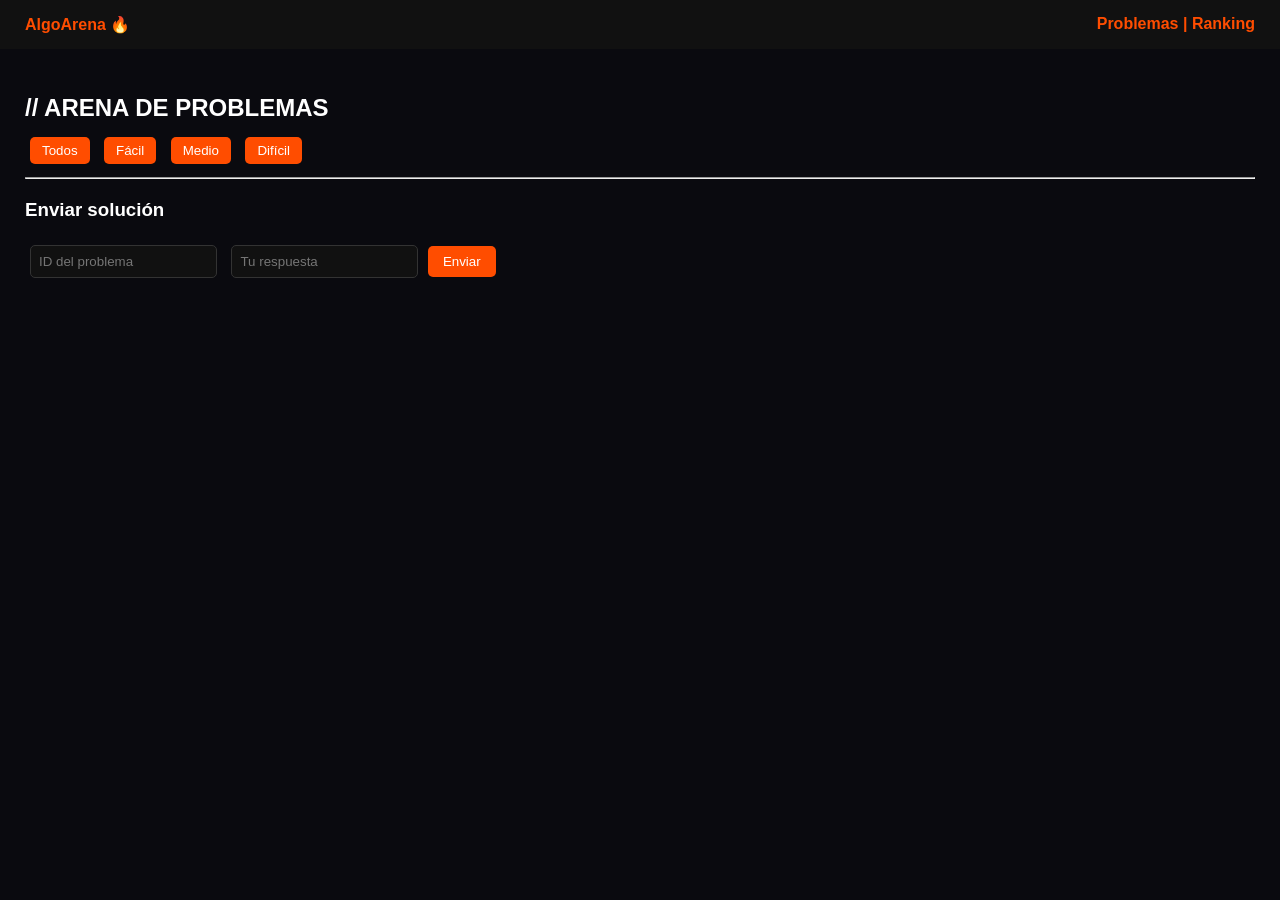
<file: index_pro.html>
<!DOCTYPE html>
<html lang="es">
<head>
<meta charset="UTF-8">
<title>AlgoArena PRO</title>

<style>
body {
  background: #0a0a0f;
  color: #fff;
  font-family: Arial;
  margin: 0;
}

/* NAV */
nav {
  background: #111;
  padding: 15px 25px;
  color: #ff4d00;
  font-weight: bold;
  display: flex;
  justify-content: space-between;
}

/* CONTENIDO */
.container {
  padding: 25px;
}

/* TITULO */
h2 {
  margin-bottom: 10px;
}

/* FILTROS */
.filtros button {
  margin: 5px;
  background: #ff4d00;
  border: none;
  padding: 6px 12px;
  color: white;
  border-radius: 5px;
  cursor: pointer;
}

/* CARDS */
.card {
  background: #16161f;
  border: 1px solid #333;
  border-radius: 8px;
  padding: 15px;
  margin-bottom: 10px;
  cursor: pointer;
  transition: 0.2s;
}

.card:hover {
  background: #1e1e2a;
}

/* BADGES */
.badge {
  font-size: 12px;
  padding: 3px 8px;
  border-radius: 20px;
  margin-right: 5px;
}

.facil { background: rgba(0,255,136,0.2); color: #00ff88; }
.medio { background: rgba(255,214,10,0.2); color: #ffd60a; }
.dificil { background: rgba(255,59,59,0.2); color: #ff3b3b; }

.categoria {
  background: rgba(0,212,255,0.2);
  color: #00d4ff;
}

/* FORM */
.form {
  margin-top: 20px;
}

input {
  padding: 8px;
  margin: 5px;
  border-radius: 5px;
  border: 1px solid #333;
  background: #111;
  color: white;
}

button.enviar {
  background: #ff4d00;
  border: none;
  padding: 8px 15px;
  color: white;
  border-radius: 5px;
  cursor: pointer;
}

/* RESULTADO */
#resultado {
  margin-top: 10px;
  font-weight: bold;
}

.correcto { color: #00ff88; }
.incorrecto { color: #ff3b3b; }

</style>
</head>

<body>

<nav>
  <div>AlgoArena 🔥</div>
  <div>Problemas | Ranking</div>
</nav>

<div class="container">

<h2>// ARENA DE PROBLEMAS</h2>

<!-- FILTROS -->
<div class="filtros">
  <button onclick="filtrar('todos')">Todos</button>
  <button onclick="filtrar('facil')">Fácil</button>
  <button onclick="filtrar('medio')">Medio</button>
  <button onclick="filtrar('dificil')">Difícil</button>
</div>

<!-- LISTA -->
<div id="lista"></div>

<hr>

<!-- FORM -->
<div class="form">
  <h3>Enviar solución</h3>

  <input id="problema_id" placeholder="ID del problema">
  <input id="respuesta" placeholder="Tu respuesta">
  <button class="enviar" onclick="enviar()">Enviar</button>

  <div id="resultado"></div>
</div>

</div>

<script>

let problems = [];

// 🔥 CARGAR PROBLEMAS
fetch("http://127.0.0.1:5000/problemas")
  .then(res => res.json())
  .then(data => {
    problems = data;
    mostrar(problems);
  });

// 🔥 MOSTRAR PROBLEMAS
function mostrar(lista) {
  const cont = document.getElementById("lista");
  cont.innerHTML = "";

  lista.forEach(p => {

    const diffClass = p.dificultad || "facil";

    const div = document.createElement("div");
    div.className = "card";

    div.innerHTML = `
      <strong>ID:</strong> ${p.id}<br>
      <strong>${p.titulo}</strong><br>
      <span>${p.descripcion}</span><br><br>

      <span class="badge ${diffClass}">${p.dificultad || "facil"}</span>
      <span class="badge categoria">${p.categoria || "general"}</span>
    `;

    // CLICK AUTO LLENA INPUT
    div.onclick = () => {
      document.getElementById("problema_id").value = p.id;
    };

    cont.appendChild(div);
  });
}

// 🔥 FILTRO
function filtrar(tipo) {
  if (tipo === "todos") {
    mostrar(problems);
  } else {
    const filtrados = problems.filter(p => p.dificultad === tipo);
    mostrar(filtrados);
  }
}

// 🔥 ENVIAR
function enviar() {

  const id = document.getElementById("problema_id").value;
  const respuesta = document.getElementById("respuesta").value;

  fetch("http://127.0.0.1:5000/enviar", {
    method: "POST",
    headers: {
      "Content-Type": "application/json"
    },
    body: JSON.stringify({
      problema_id: parseInt(id),
      respuesta: respuesta,
      usuario_id: usuario_id   // 🔥 AQUÍ VA BIEN
    })
  })
  .then(res => res.json())
  .then(data => {
    const r = document.getElementById("resultado");

    if (data.resultado) {
      r.innerHTML = `
        ${data.resultado} <br>
        ${data.correcto ? "✅ Correcto" : "❌ Incorrecto"} <br><br>

        🟢 Correctos: ${data.stats.correctos} <br>
        🔴 Incorrectos: ${data.stats.incorrectos}
      `;

      r.className = data.correcto ? "correcto" : "incorrecto";

    } else {
      r.textContent = data.error;
      r.className = "incorrecto";
    }
  })
  .catch(() => {
    alert("Error conectando backend ❌");
  });
}

</script>

</body>
</html>
</file>
